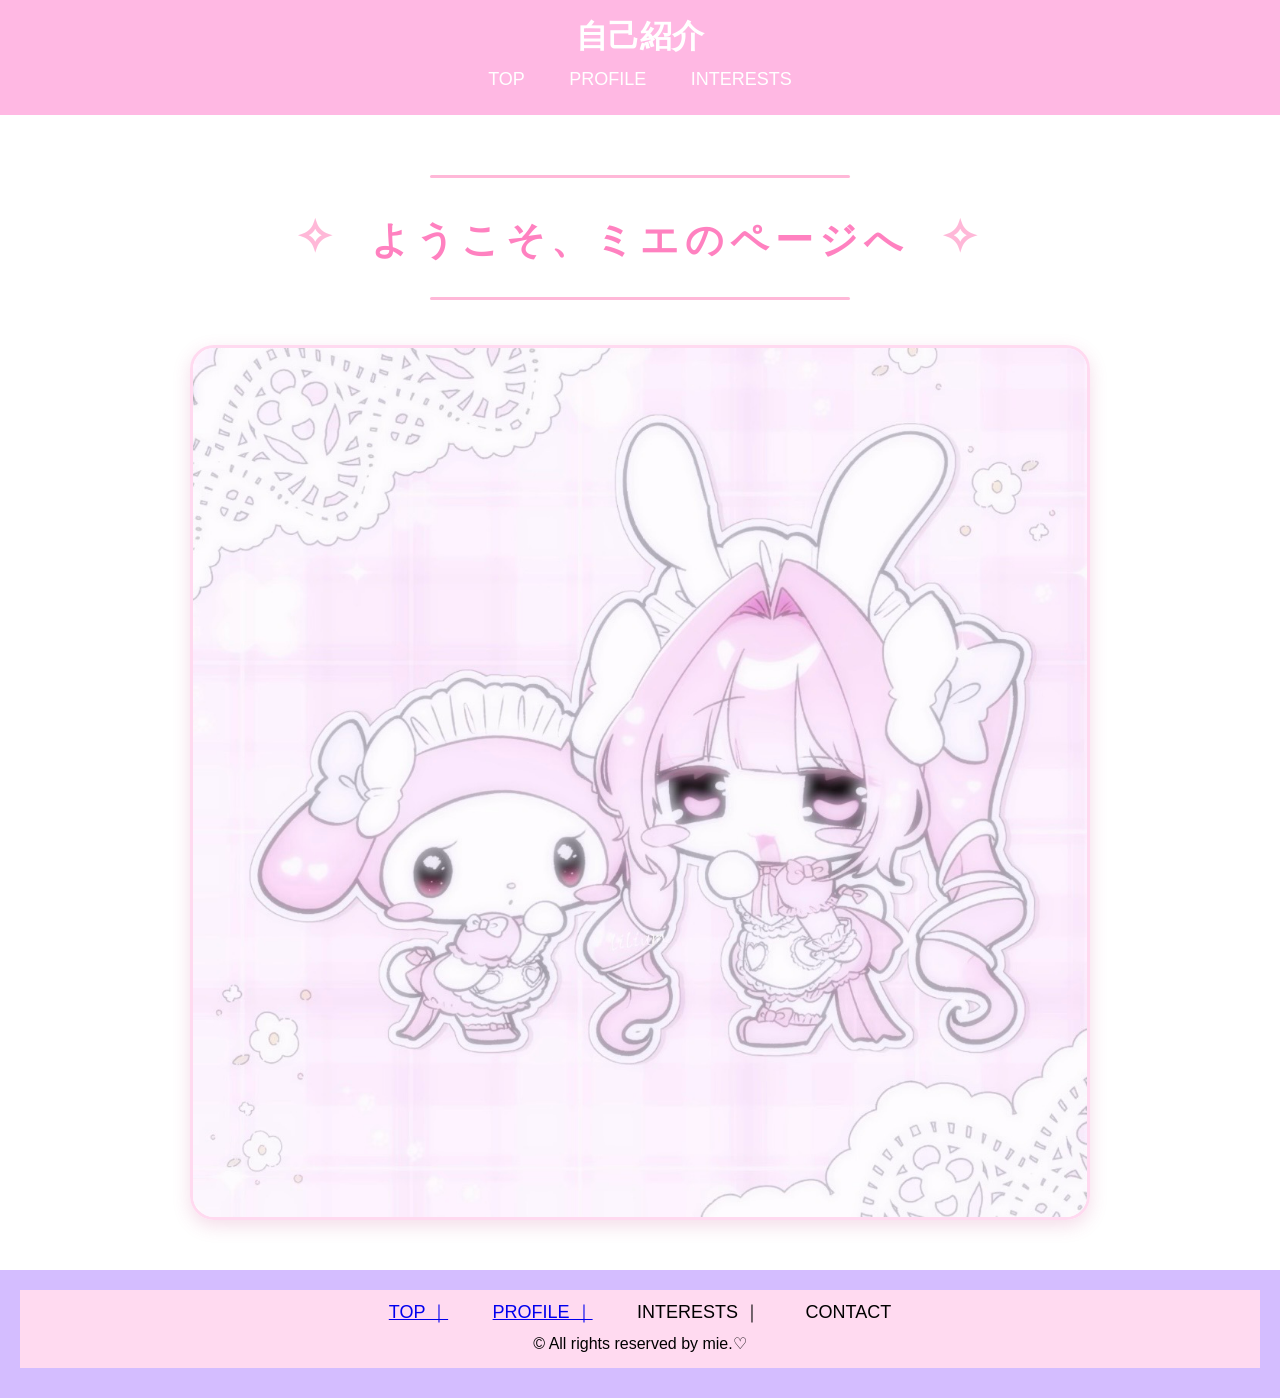
<file: 💗/index.html>
<!DOCTYPE html>
<html>
<head>
<meta charset="UTF-8">
<link rel="stylesheet" href="example.css">
<title>個人紹介サイト</title>
</head>

<body>

<header>
<h1 class="headline">
<a href="index.html">自己紹介</a>
</h1>

<ul class="nav-list">
<li class="nav-list-item"><a href="index.html">TOP</a></li>
<li class="nav-list-item"><a href="profile.html">PROFILE</a></li>
<li class="nav-list-item">INTERESTS</li>
</ul>
</header>

<!-- TOP标题 -->
<h2 class="page-title">
  <span class="deco-star">✧</span>
  ようこそ、ミエのページへ
  <span class="deco-star">✧</span>
</h2>
<!-- TOP全屏图片 -->
<div class="top-image">
  <img src="IMG_8382_副本.png" alt="TOP image">
</div>

<footer>
<ul class="footer-menu">
<li class="nav-list-item"><a href="index.html">TOP ｜</a></li>
<li class="nav-list-item"><a href="profile.html">PROFILE ｜</a></li>
<li class="nav-list-item">INTERESTS ｜</li>
<li class="nav-list-item">CONTACT</li>
</ul>

<p class="center">© All rights reserved by mie.♡</p>
</footer>

</body>
</html>
</file>
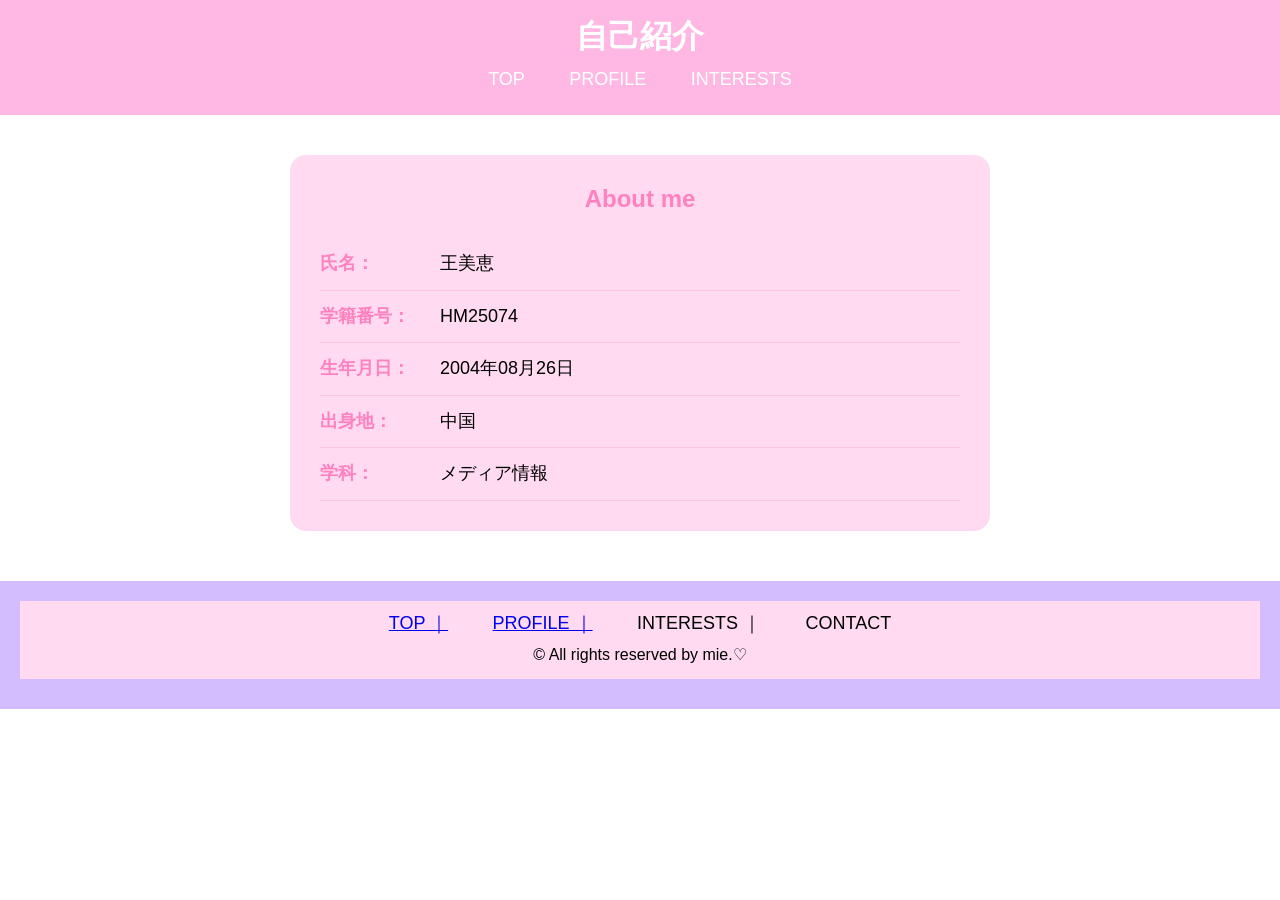
<file: 💗/profile.html>
<!DOCTYPE html>
<html>
<head>
<meta charset="UTF-8">
<link rel="stylesheet" href="example.css">
<title>PROFILE</title>
</head>

<body>

<header>
<h1 class="headline">
<a href="index.html">自己紹介</a>
</h1>

<ul class="nav-list">
<li class="nav-list-item"><a href="index.html">TOP</a></li>
<li class="nav-list-item"><a href="profile.html">PROFILE</a></li>
<li class="nav-list-item">INTERESTS</li>
</ul>
</header>

<div class="profile-wrap">
  <h2 class="profile-title">About me</h2>

  <div class="profile-item">
    <span>氏名：</span>王美恵
  </div>

  <div class="profile-item">
    <span>学籍番号：</span>HM25074
  </div>

  <div class="profile-item">
    <span>生年月日：</span>2004年08月26日
  </div>

  <div class="profile-item">
    <span>出身地：</span>中国
  </div>

  <div class="profile-item">
    <span>学科：</span>メディア情報
  </div>
</div>

<footer>
<ul class="footer-menu">
<li class="nav-list-item"><a href="index.html">TOP ｜</a></li>
<li class="nav-list-item"><a href="profile.html">PROFILE ｜</a></li>
<li class="nav-list-item">INTERESTS ｜</li>
<li class="nav-list-item">CONTACT</li>
</ul>

<p class="center">© All rights reserved by mie.♡</p>
</footer>

</body>
</html>
</file>
<file: 💗/example.css>
* {
  margin: 0; 
  padding: 0;
  box-sizing: border-box; 
  font-family: "Hiragino Maru Gothic ProN", "ヒラギノ丸ゴ ProN W4", Meiryo, sans-serif;
}

header {
  width: 100%;
  padding: 15px 0;
  margin: 0 auto;
  text-align: center;
  color: rgb(255, 255, 255);
  background-color: rgb(255, 184, 227);
}
header .headline{
  font-size: 32px;
}
/* 导航文字hover变色 */
header a {
  color: white;
  text-decoration: none;
}
header a:hover {
  color: #ffe0f2;
}

.nav-list {
  text-align: center;
  padding: 10px 0;
  margin: 0 auto;
}
.nav-list-item {
  list-style: none;
  display: inline-block;
  margin: 0 20px;
  font-size: 18px; /* 微调字体大小 */
}
/* 导航hover效果 */
.nav-list-item:hover {
  color: #ff81c0;;
  cursor: pointer;
}

/* 个人信息主体容器 */
.profile-wrap {
  width: 90%;
  max-width: 700px;
  margin: 40px auto;
  padding: 30px;
  background-color: rgb(255, 218, 240);
  border-radius: 16px; /* 圆角柔和 */
}
/* 个人信息标题 */
.profile-title {
  font-size: 24px;
  text-align: center;
  margin-bottom: 25px;
  color: #ff81c0;;
}
/* 每条个人资料样式 */
.profile-item {
  font-size: 18px;
  line-height: 2.2;
  padding: 6px 0;
  border-bottom: 1px solid #ffc6e0;
}
.profile-item span {
  font-weight: bold;
  color: #ff81c0;;
  width: 120px;
  display: inline-block;
}

.footer-menu{
  text-align: center;
  padding: 10px 0;
  margin: 0 auto;
  color: rgb(0, 0, 0);
  background-color: rgb(255, 218, 240);
}
   
.center{
  text-align: center;
  color: black;
  background-color: rgb(255, 218, 240);
  padding-bottom: 15px;
}

footer{
  background-color: hsl(261, 100%, 87%);
  padding:20px 20px 30px 20px;
  margin-top: 50px;
}

/* ====================== TOPページタイトル====================== */
.page-title {
  /* レイアウト調整：上下余白大きくして空間感 */
  margin: 60px auto 45px;
  text-align: center;
  font-size: 38px;
  letter-spacing: 6px;
  /* 既存サイト統一の濃ピンク文字色 */
  color: #ff81c0;
  /* 相対配置で上下装飾線を重ねる */
  position: relative;
  /* 行間広げて優雅に */
  line-height: 1.8;
}

/* 左右星装飾 */
.deco-star {
  font-size: 46px;
  color:  #ffb8d8;
  padding: 0 14px;
  /* ゆらゆら揺れるアニメ */
  display: inline-block;
  animation: starSwing 2.2s ease-in-out infinite alternate;
}

/* タイトル上部 装飾ライン：下部と同じ色・同じ長さ */
.page-title::before {
  content: "";
  display: block;
  width: 420px;
  height: 3px;
  background-color:  #ffb8d8;
  margin: 0 auto 18px;
  border-radius: 99px;
}

/* タイトル下部 装飾ライン */
.page-title::after {
  content: "";
  display: block;
  width: 420px;
  height: 3px;
  background-color:  #ffb8d8;
  margin: 18px auto 0;
  border-radius: 99px;
}

/* 星揺れアニメーション */
@keyframes starSwing {
  0% { transform: rotate(-12deg) translateY(-4px); }
  100% { transform: rotate(12deg) translateY(4px); }
}

/* TOP画像レイアウト・デザイン強化（色不変、枠・影・角丸追加） */
.top-image {
  width: 88%;
  max-width: 900px;
  margin: 0 auto;
  border-radius: 24px;
  overflow: hidden;
  /* 柔らか影で浮遊感 */
  box-shadow: 0 6px 18px rgba(196, 64, 132, 0.18);
  /* 画像周り薄ピンク枠 */
  border: 3px solid rgb(255, 218, 240);
}
.top-image img {
  width: 100%;
  height: auto;
  display: block;
  /* ホバー時ゆっくり拡大エフェクト */
  transition: transform 0.4s ease;
}
.top-image img:hover {
  transform: scale(1.04);
}
</file>
